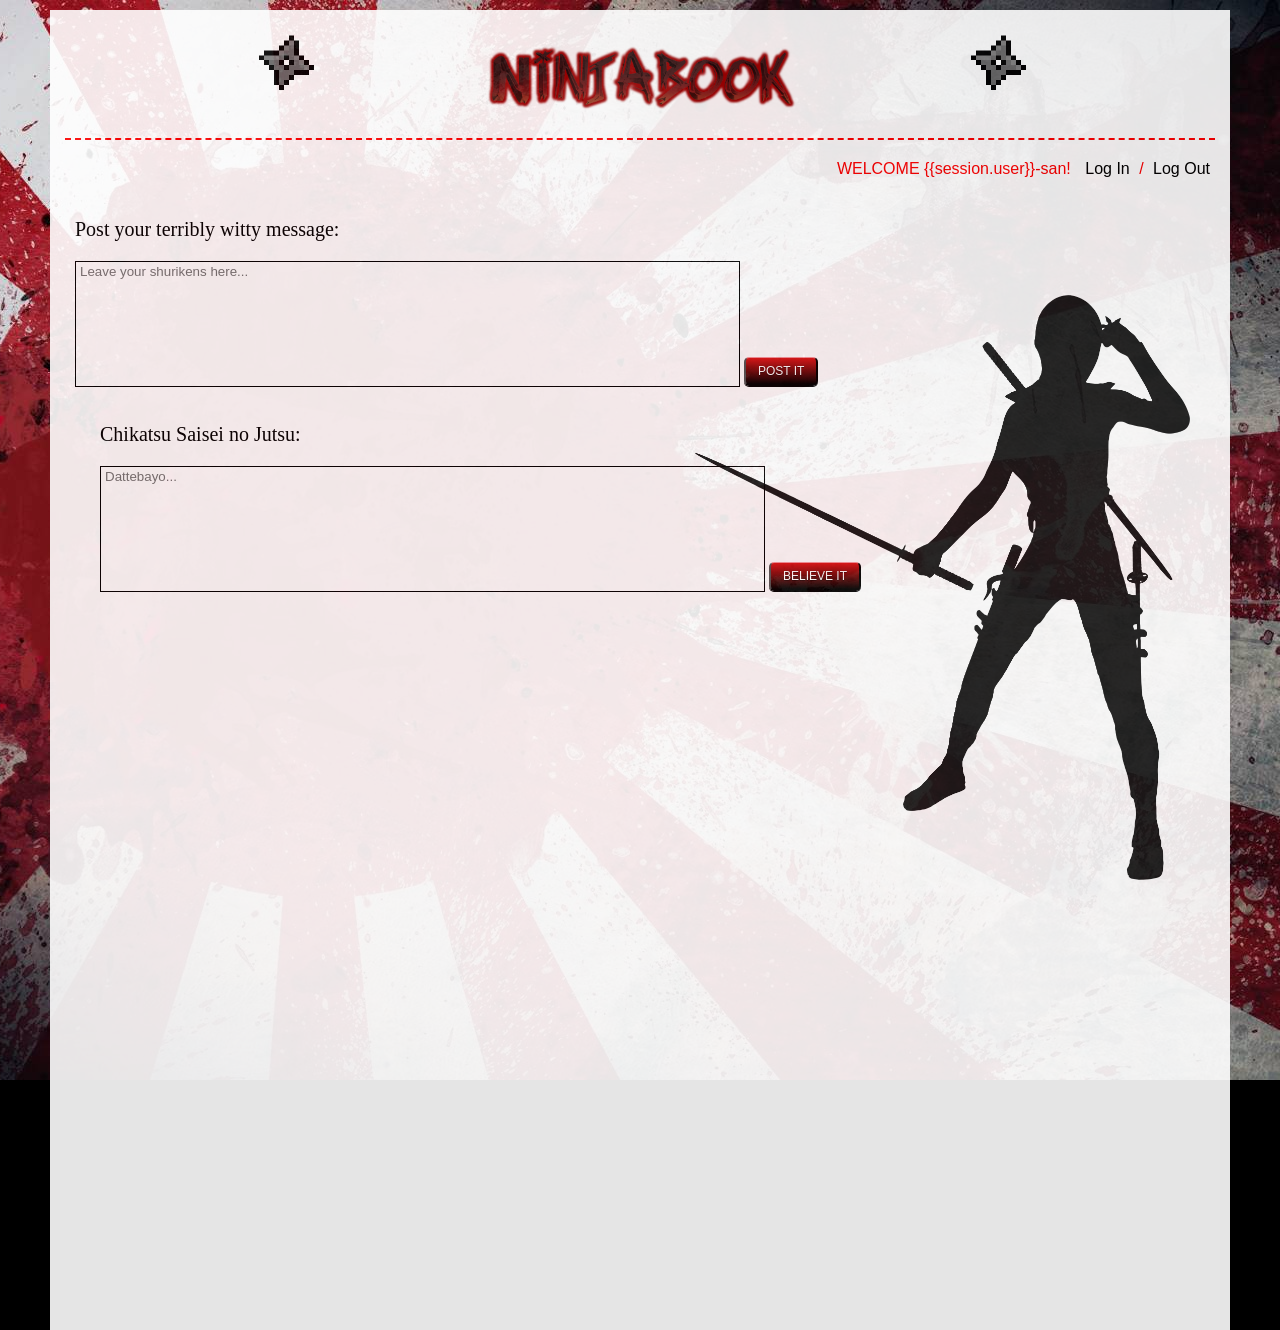
<file: templates/The Wall/wall.html>
<!DOCTYPE html>
<html>
  <head>
    <meta charset="utf-8">
    <title>NINJABOOK</title>
    <link rel="stylesheet" href="wall.css">
  </head>
  <body>
    <div id="container">
      <div class="main">
        <div class="header">
          <li><img class="side" src="shuriken.png" alt="knife"></li>
          <li><img class= "logotp" src="logotp.png" alt=""></li>
          <li><img class="side" src="shuriken.png" alt="knife"></li>
        </div>
        <div class="nav">
          <ul>
            <li>WELCOME {{session.user}}-san!</li>
            <a href="#"><li>Log In</li></a> /
            <a href="#"><li>Log Out</li></a>
          </ul>
        </div>

        <!--MESSAGE DATE/TIME-->
        <div class="messagepost">
          <p>Post your terribly witty message:</p>
          <form action="index.html" method="post">
            <textarea placeholder="Leave your shurikens here..." rows="8" cols="80"></textarea>
            <button type="submit" class="button">POST IT</button>
          </form>
        </div>

        <!--# User comment #-->
        <div class="commentpost">
          <p>Chikatsu Saisei no Jutsu:</p>
          <form action="index.html" method="post">
            <textarea placeholder="Dattebayo..." rows="8" cols="80"></textarea>
            <button type="submit" class="button">BELIEVE IT</button>
          </form>
        </div>
        <img src="ninja-silhouette.png" id="ninja-girl" alt="ninja girl">
      </div>
    </div>
  </body>
</html>
</file>
<file: templates/The Wall/wall.css>
body{
    background: url(bloody_flag.jpg);
    background-attachment: fixed;
    background-position: top center;
    background-repeat: no-repeat;
    background-color: black;
    opacity: 0.9;
    margin: 10px;
    height: 800px;
}

.main{
    width: 1150px;
    height: 1300px;
    margin: 10px auto;
    padding: 10px 15px;
    vertical-align: top;
    background-color: white;
}

.header{
    text-align: center;
    border-bottom: 2px dashed red;
}

.header li{
    display: inline-block;
    list-style: none;
    text-decoration: none;
}

.side{
    width: 50%;
    display: inline-block;
    vertical-align: top;
}

.logotp{
    width:65%;
    vertical-align: top;
}

.nav{
    margin: 20px 0px 0px 240px;
    text-align: right;
    vertical-align: top;
    font-family: Arial, Helvetica, sans-serif;
    color: red;
}

.nav ul{
    list-style: none;
}

.nav li{
    display: inline-block;
    margin: 0px 5px 0px 5px;
}

.nav a{
    color: black;
}

textarea{
    resize: none;
    border: 1.5px solid black;
    padding: 2px 4px;
    font-family: Arial, Helvetica, sans-serif;
}

.button {
   border-top: 1px solid #f7979c;
   background: #000000;
   background: -webkit-gradient(linear, left top, left bottom, from(#de1818), to(#000000));
   background: -webkit-linear-gradient(top, #de1818, #000000);
   background: -moz-linear-gradient(top, #de1818, #000000);
   background: -ms-linear-gradient(top, #de1818, #000000);
   background: -o-linear-gradient(top, #de1818, #000000);
   padding: 6px 12px;
   -webkit-border-radius: 5px;
   -moz-border-radius: 5px;
   border-radius: 5px;
   -webkit-box-shadow: rgba(0,0,0,1) 0 1px 0;
   -moz-box-shadow: rgba(0,0,0,1) 0 1px 0;
   box-shadow: rgba(0,0,0,1) 0 1px 0;
   text-shadow: rgba(0,0,0,.4) 0 1px 0;
   color: white;
   font-size: 12px;
   font-family: Helvetica, Arial, Sans-Serif;
   text-decoration: none;
   vertical-align: middle;
   margin: -12px 0px 12px 0px;
   }

.button:hover {
   border-top-color: #010203;
   background: #010203;
   color: #db3939;
   }

.button:active {
   border-top-color: #a80202;
   background: #a80202;
   }

.messagepost{
    margin: 40px 10px 25px 10px;
}

.commentpost{
    margin: 0px 35px;
}

p{
    font-family: Papyrus,fantasy;
    font-size: 20px;
}

#ninja-girl{
    height: 65%;
    bottom: 20px;
    position: fixed;
    resize: auto;
    margin: -300px 0px 0px 630px;
    opacity: 0.9;
}
</file>
